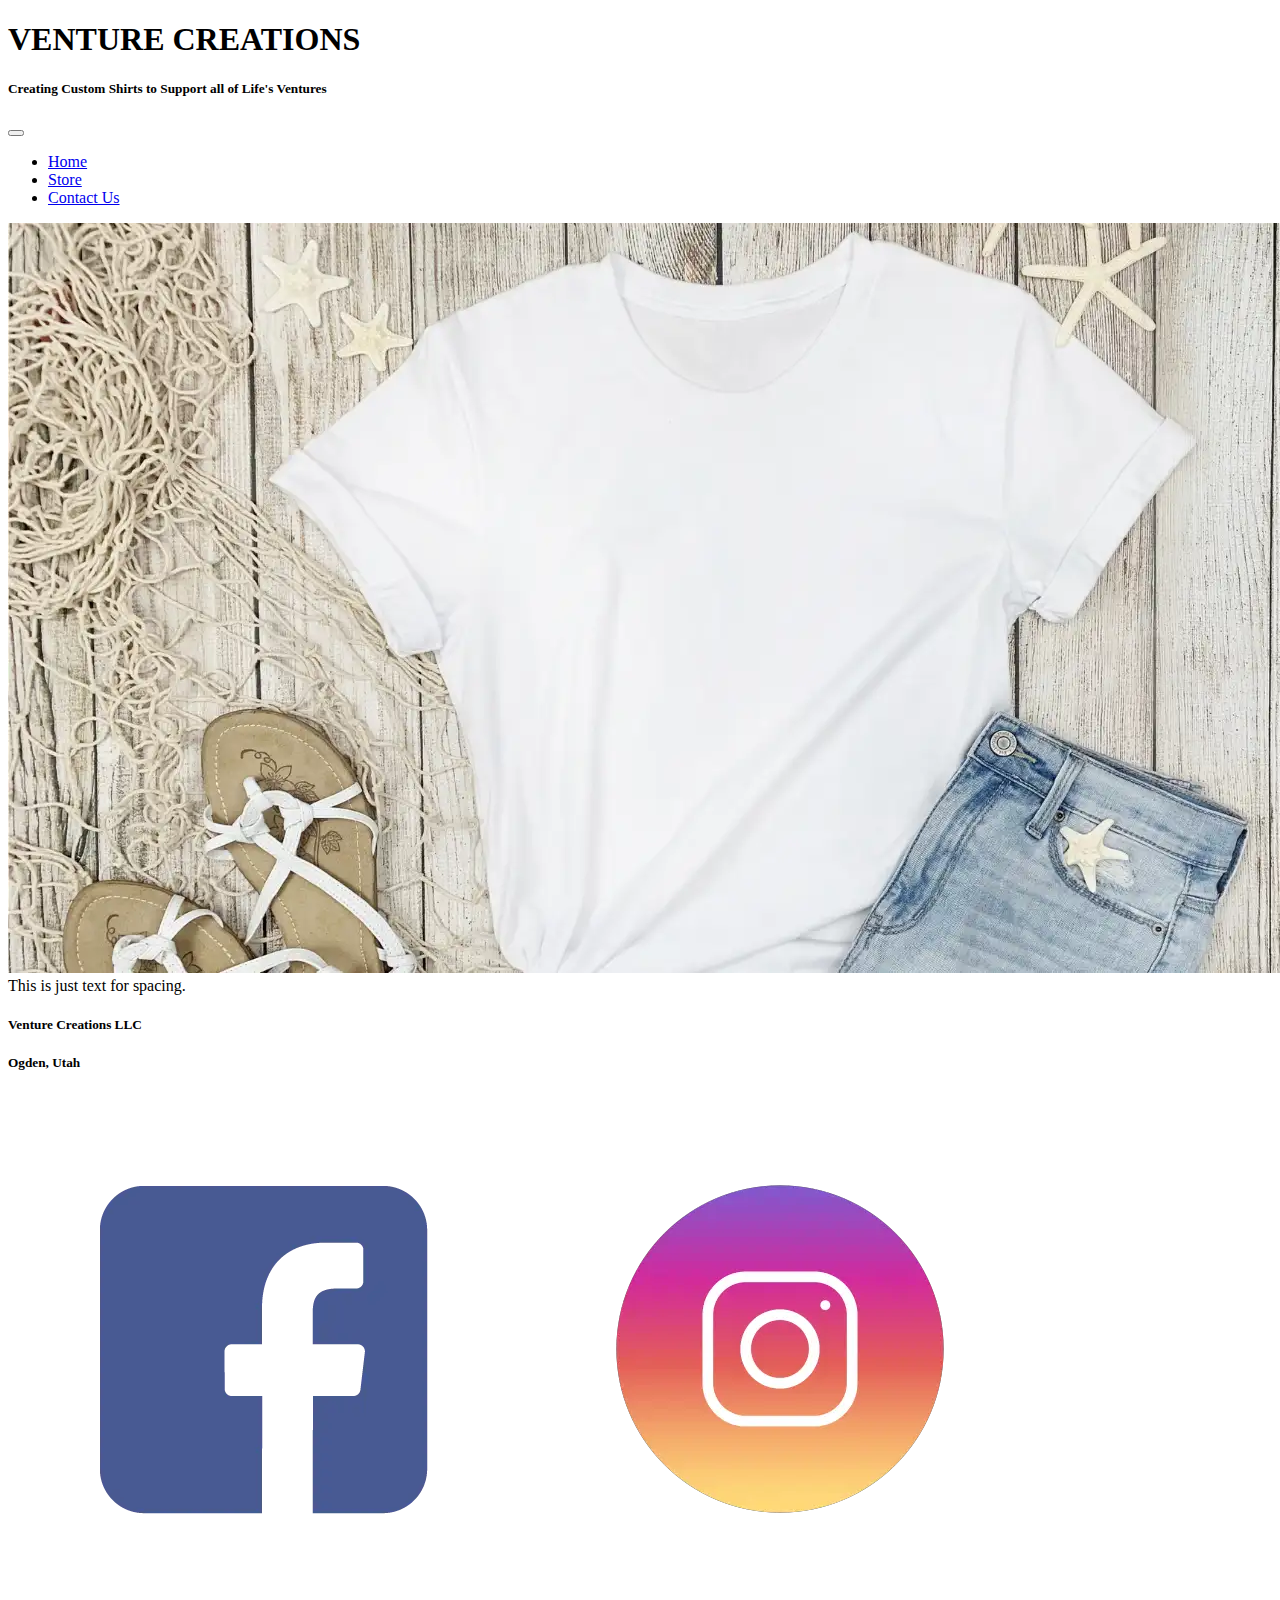
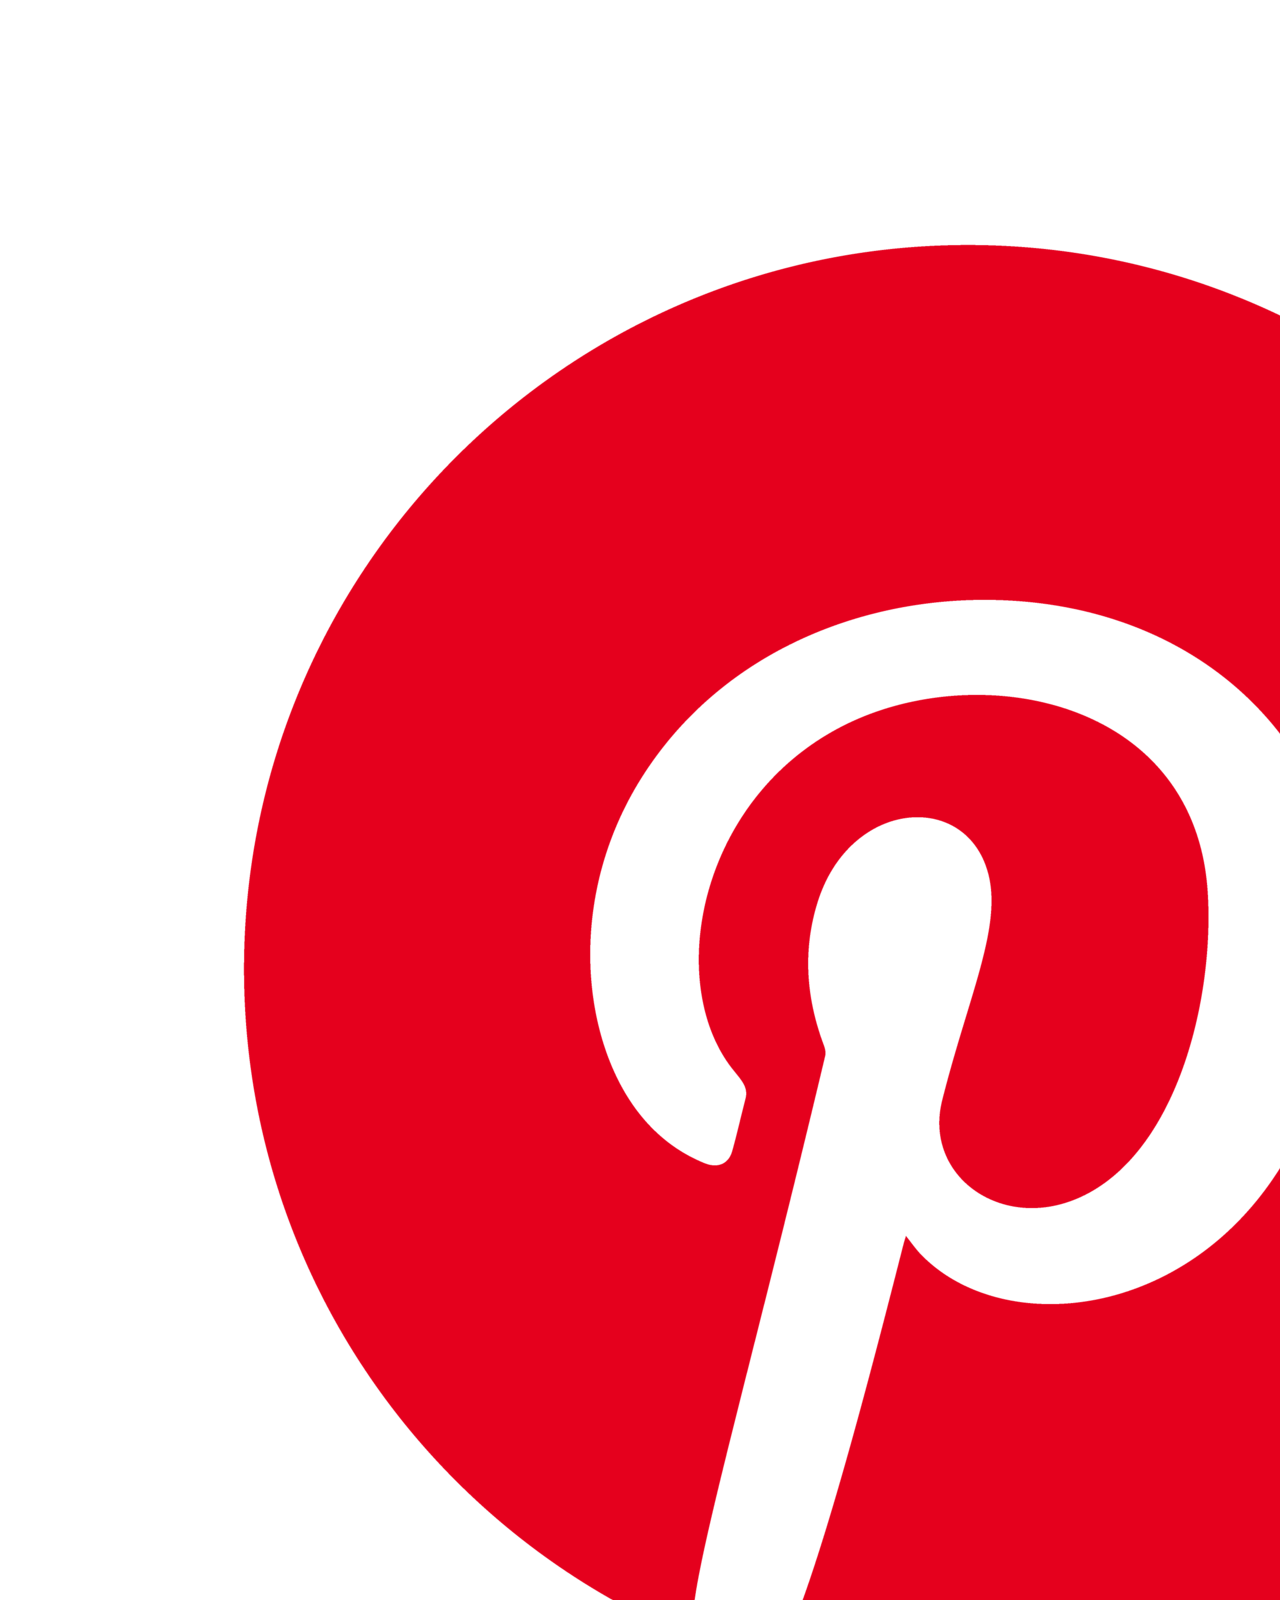
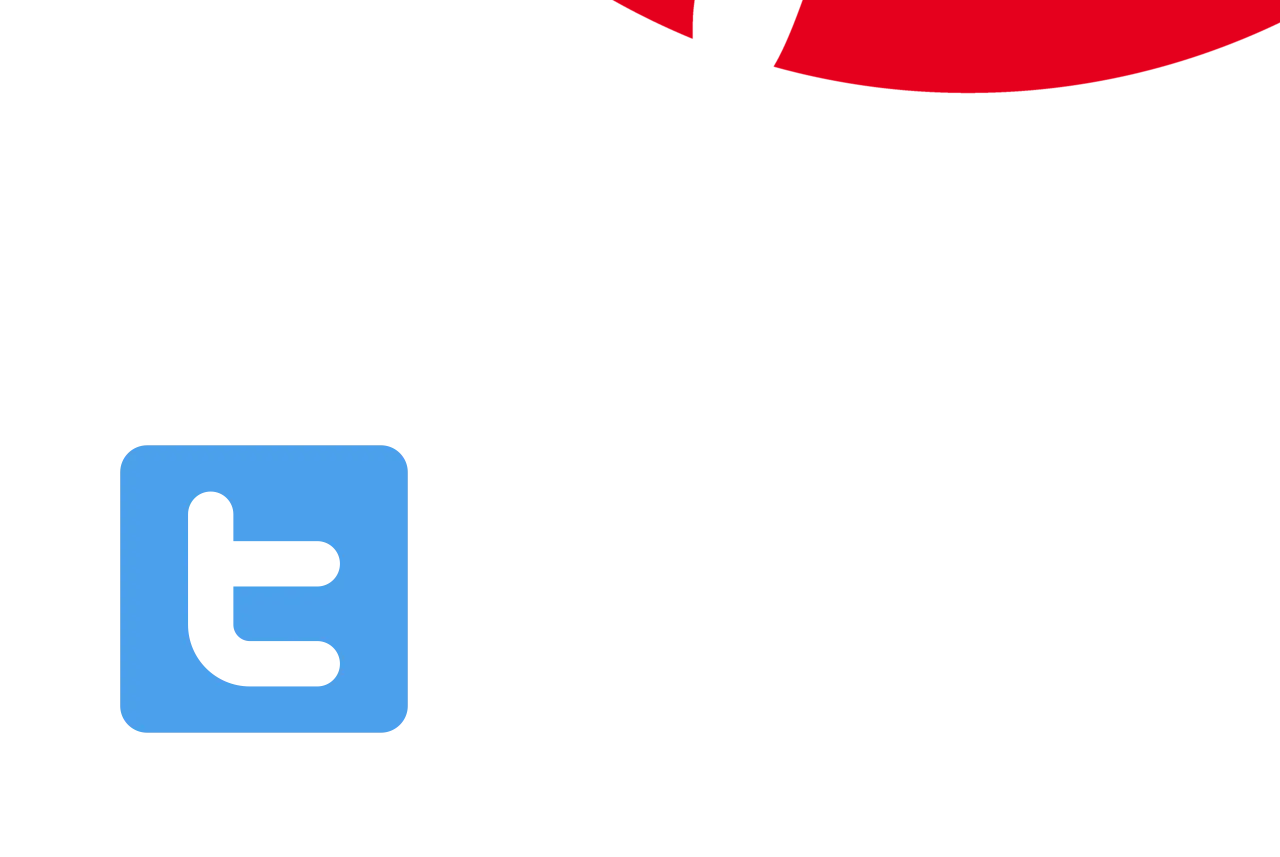
<file: test/index.html>
<!DOCTYPE html>
<html lang="en">
<head>
    <meta charset="UTF-8">
    <meta name="viewport" content="width=device-width, initial-scale=1.0">
    <meta property="og:title" content="Venture Creations T-Shirt">
    <meta property="og:type" content="website">
    <meta property="og:url" content="https://sonofalynch.github.io/VentureCreations">
    <meta name="author" content="Venture Creations LLC">
    <meta name="description" content="This is Venture Creations LLC T-Shirt Website">
    <link rel="stylesheet" href="styles/index.css">
    <title>Venture Creations</title>
</head>
<body>
    <header>
        <div class="homepageheader">
            <h1 class="homepagetitle">VENTURE CREATIONS</h1>
            <h5 class="homepagesaying">Creating Custom Shirts to Support all of Life's Ventures</h5>
        </div>
    </header>
    
    <button id="menu"></button>
    <nav class="navi">
        <ul>
            <li><a href="#">Home</a></li>
            <li><a href="store.html">Store</a></li>
            <li><a href="#">Contact Us</a></li>
        </ul>
    </nav>

    <main>
        <div class="hero">
            <picture>
                <source srcset="images/hero-small.webp" media="(max-width: 600px)">
                <source srcset="images/hero-medium.webp" media="(max-width: 900px)">
                <img src="images/hero-large.webp" alt="hero image" width="1500" height="750">
            </picture>
        </div>
        This is just text for spacing.
    </main>

    <footer>
        <div class="homepagefooter">
            <h5 class="homepagesaying">Venture Creations LLC</h5>
            <h5 class="homepagesaying">Ogden, Utah</h5>
        
            <div class="footersocial">
                <img id="facebookicon" src="images/facebookicon.webp">
                <img id="instagramicon"src="images/instagramicon.webp">
                <img id="pinteresticon" src="images/pinterest.webp">
                <img id="twittericon" src="images/twittericon.webp">
            </div>
        
        </div>
    </footer>
    <script src="scripts/hamburger.js"></script>
</body>
</html>
</file>
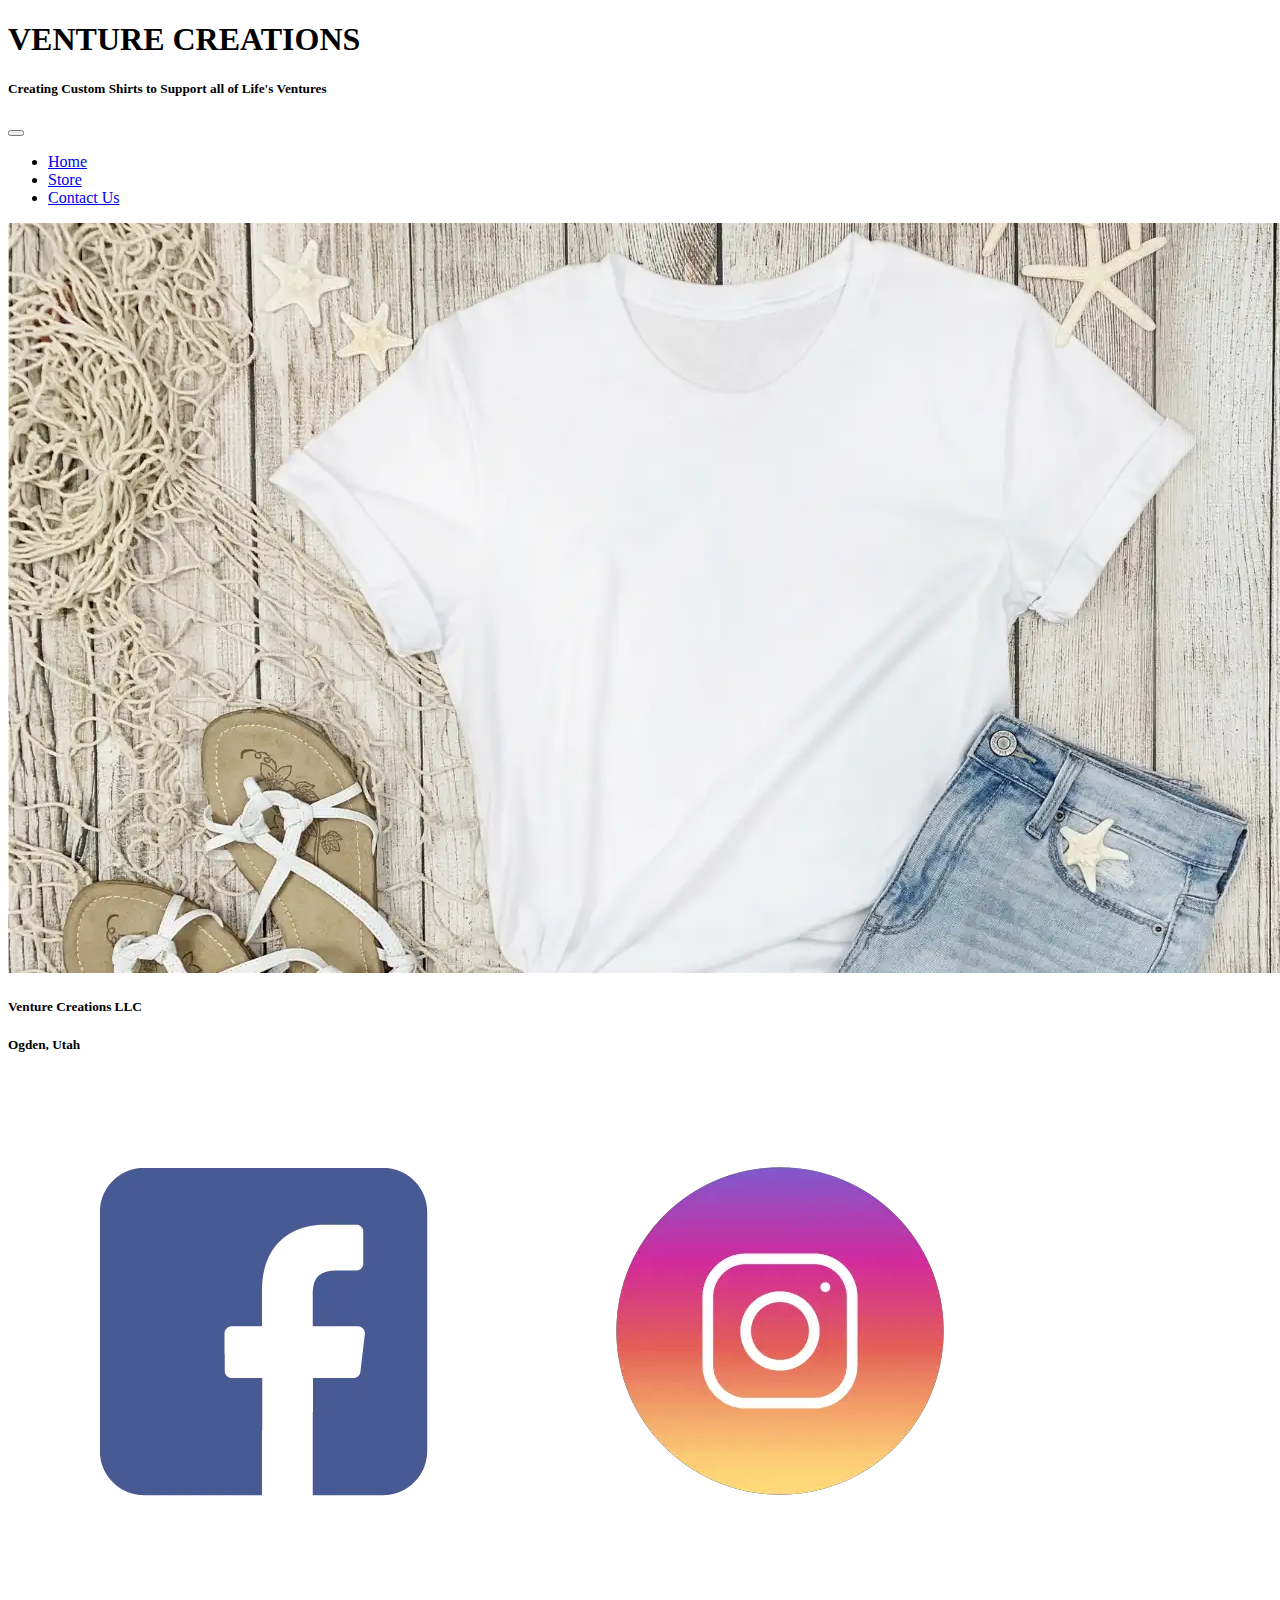
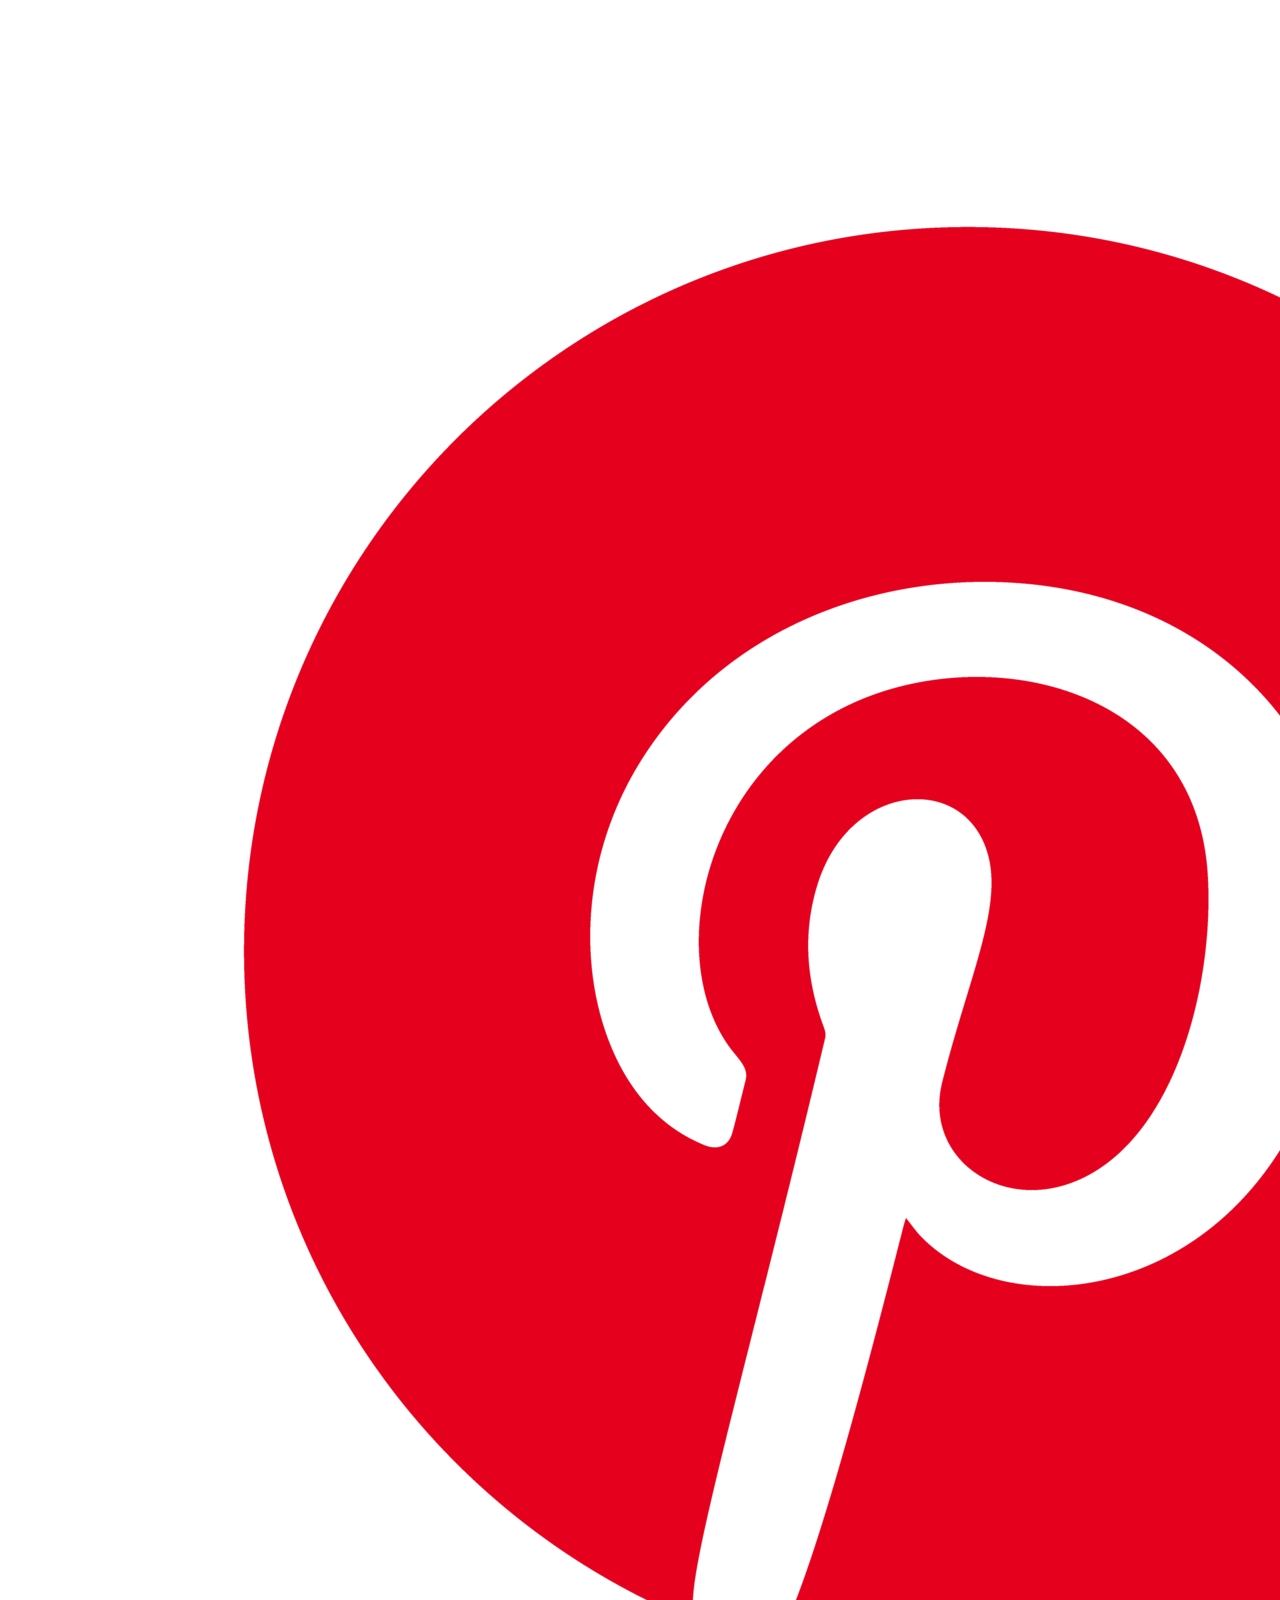
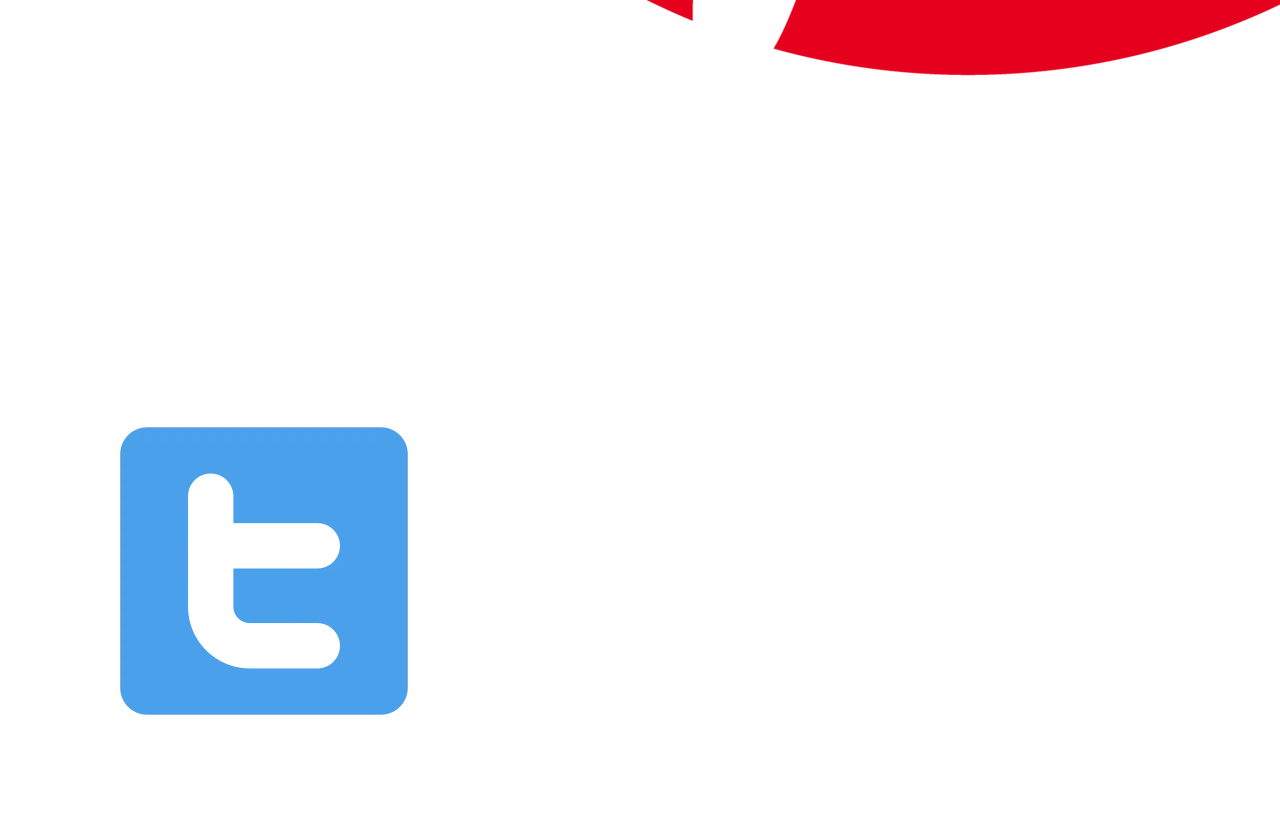
<file: store.html>
<!DOCTYPE html>
<html lang="en">
<head>
    <meta charset="UTF-8">
    <meta name="viewport" content="width=device-width, initial-scale=1.0">
    <meta property="og:title" content="Venture Creations T-Shirt">
    <meta property="og:type" content="website">
    <meta property="og:url" content="https://sonofalynch.github.io/venturecreations">
    <meta name="author" content="Venture Creations LLC">
    <meta name="description" content="This is Venture Creations LLC T-Shirt Website">
    <link rel="stylesheet" href="styles/index.css">
    <title>Venture Creations</title>
</head>
<body>
    <header>
        <div class="homepageheader">
            <h1 class="homepagetitle">VENTURE CREATIONS</h1>
            <h5 class="homepagesaying">Creating Custom Shirts to Support all of Life's Ventures</h5>
        </div>
    </header>
    
    <button id="menu"></button>
    <nav class="navi">
        <ul>
            <li><a href="index.html">Home</a></li>
            <li><a href="#">Store</a></li>
            <li><a href="#">Contact Us</a></li>
        </ul>
    </nav>

    <main>
        <div class="hero">
            <picture>
                <source srcset="images/hero-small.webp" media="(max-width: 600px)">
                <source srcset="images/hero-medium.webp" media="(max-width: 900px)">
                <img src="images/hero-large.webp" alt="hero image" width="1500" height="750">
            </picture>
        </div>
        
        <div id="cards"></div>

    </main>

    <footer>
        <div class="homepagefooter">
            <h5 class="homepagesaying">Venture Creations LLC</h5>
            <h5 class="homepagesaying">Ogden, Utah</h5>
        
            <div class="footersocial">
                <img id="facebookicon" src="images/facebookicon.webp">
                <img id="instagramicon"src="images/instagramicon.webp">
                <img id="pinteresticon" src="images/pinterest.webp">
                <img id="twittericon" src="images/twittericon.webp">
            </div>
        
        </div>
    </footer>
    <script src="scripts/pricing.js"></script>
    <script src="scripts/hamburger.js"></script>
</body>
</html>
</file>
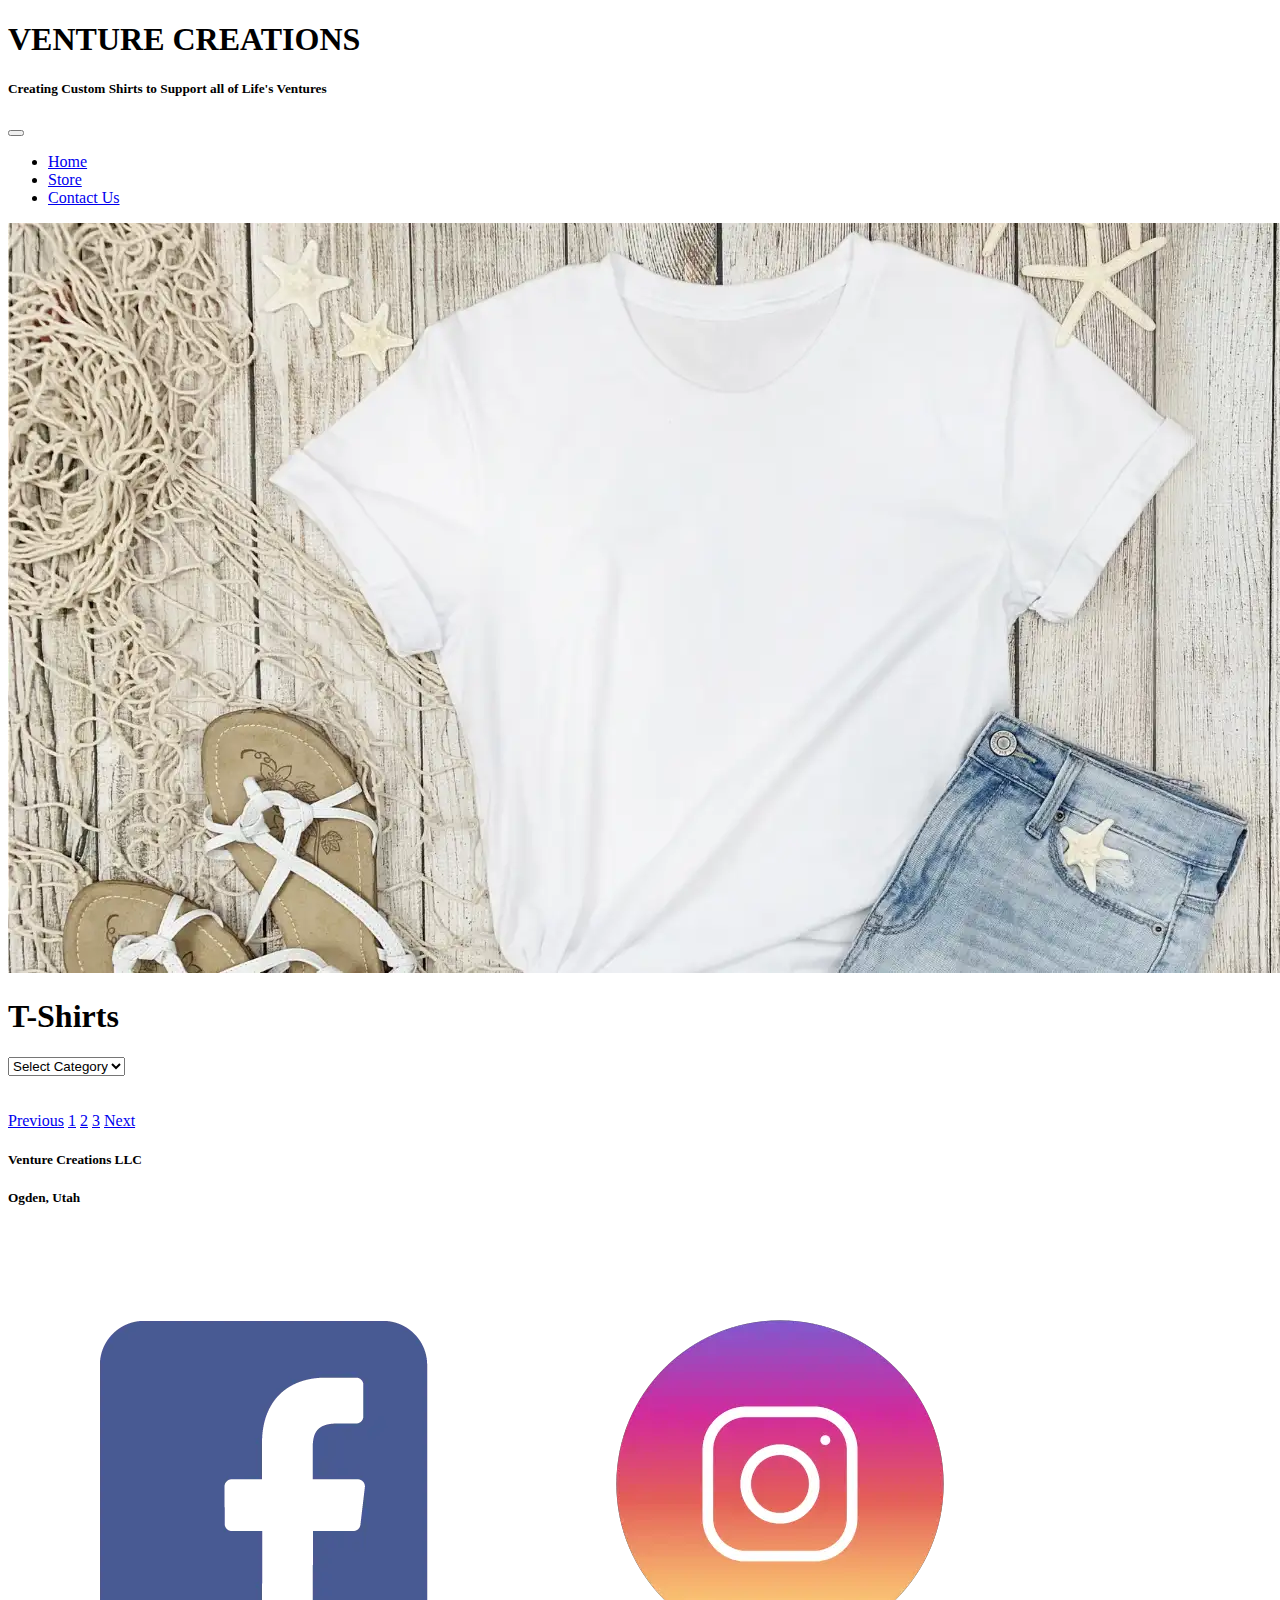
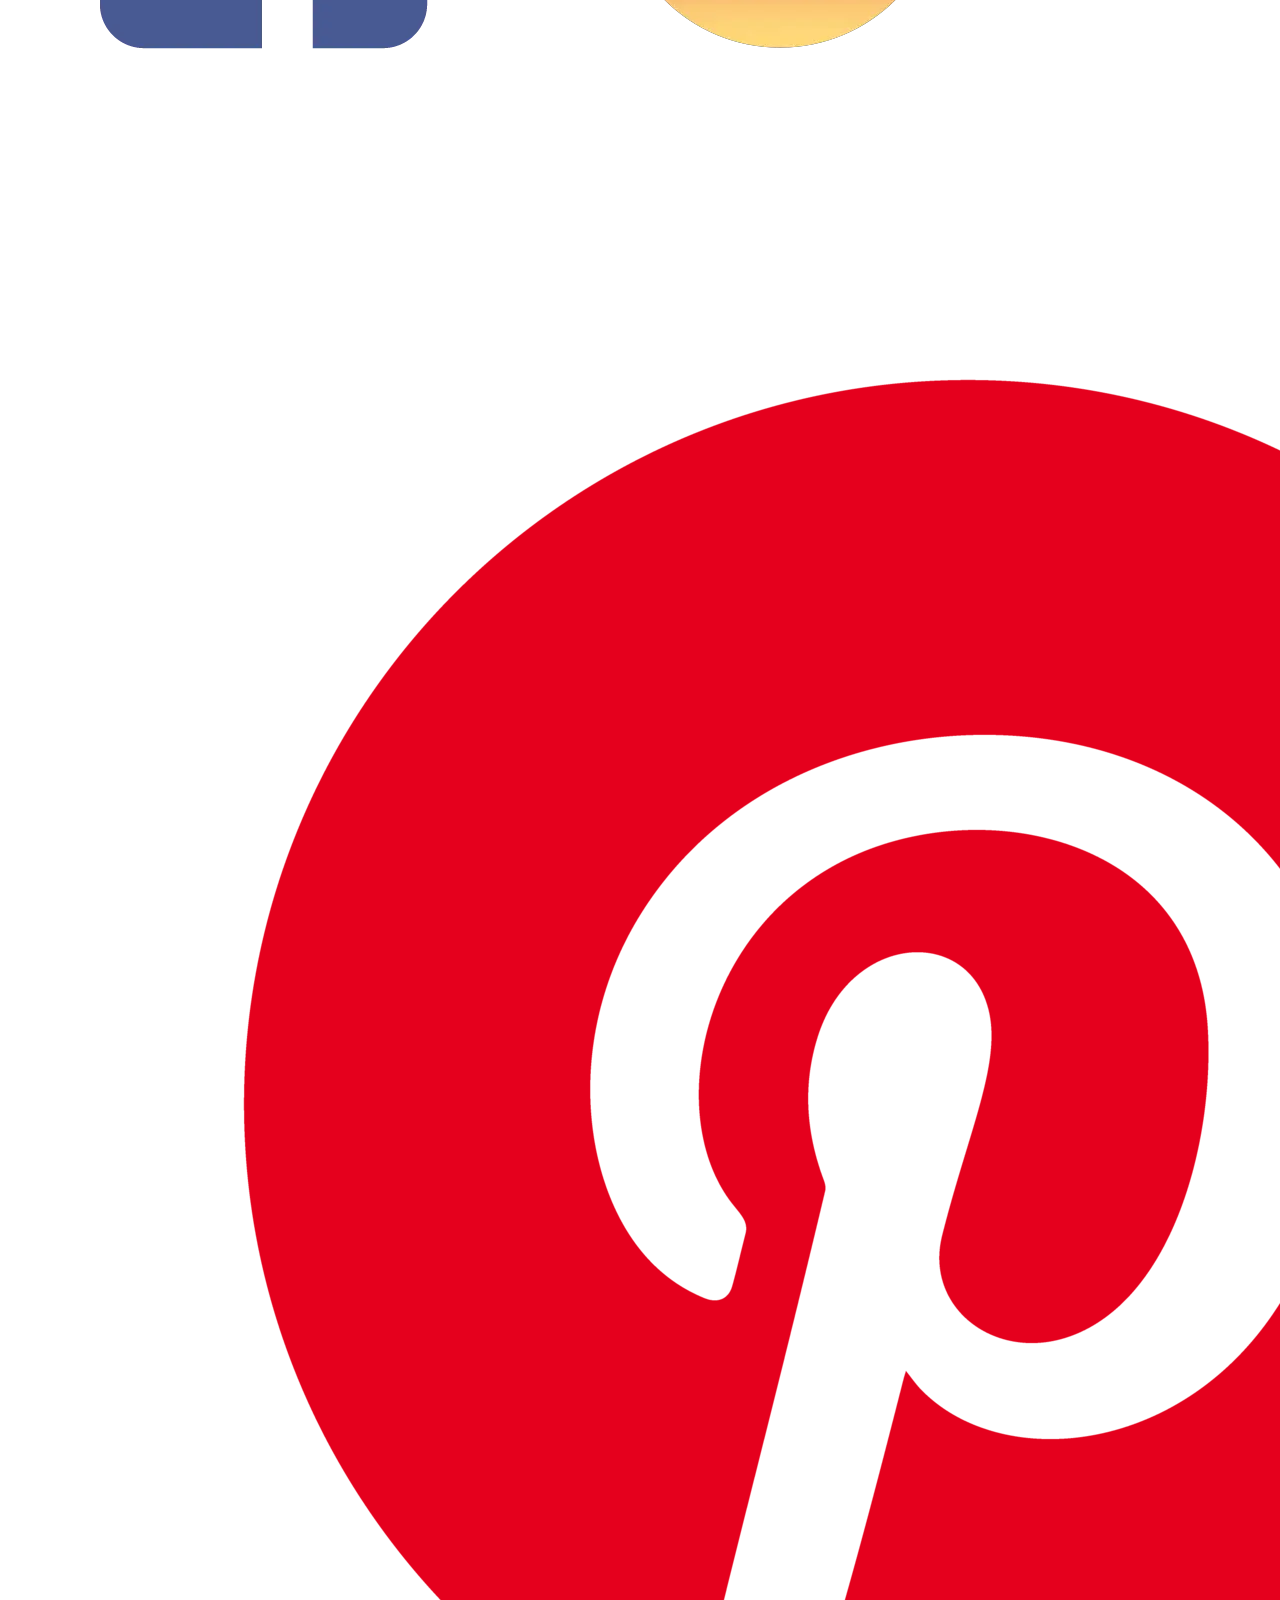
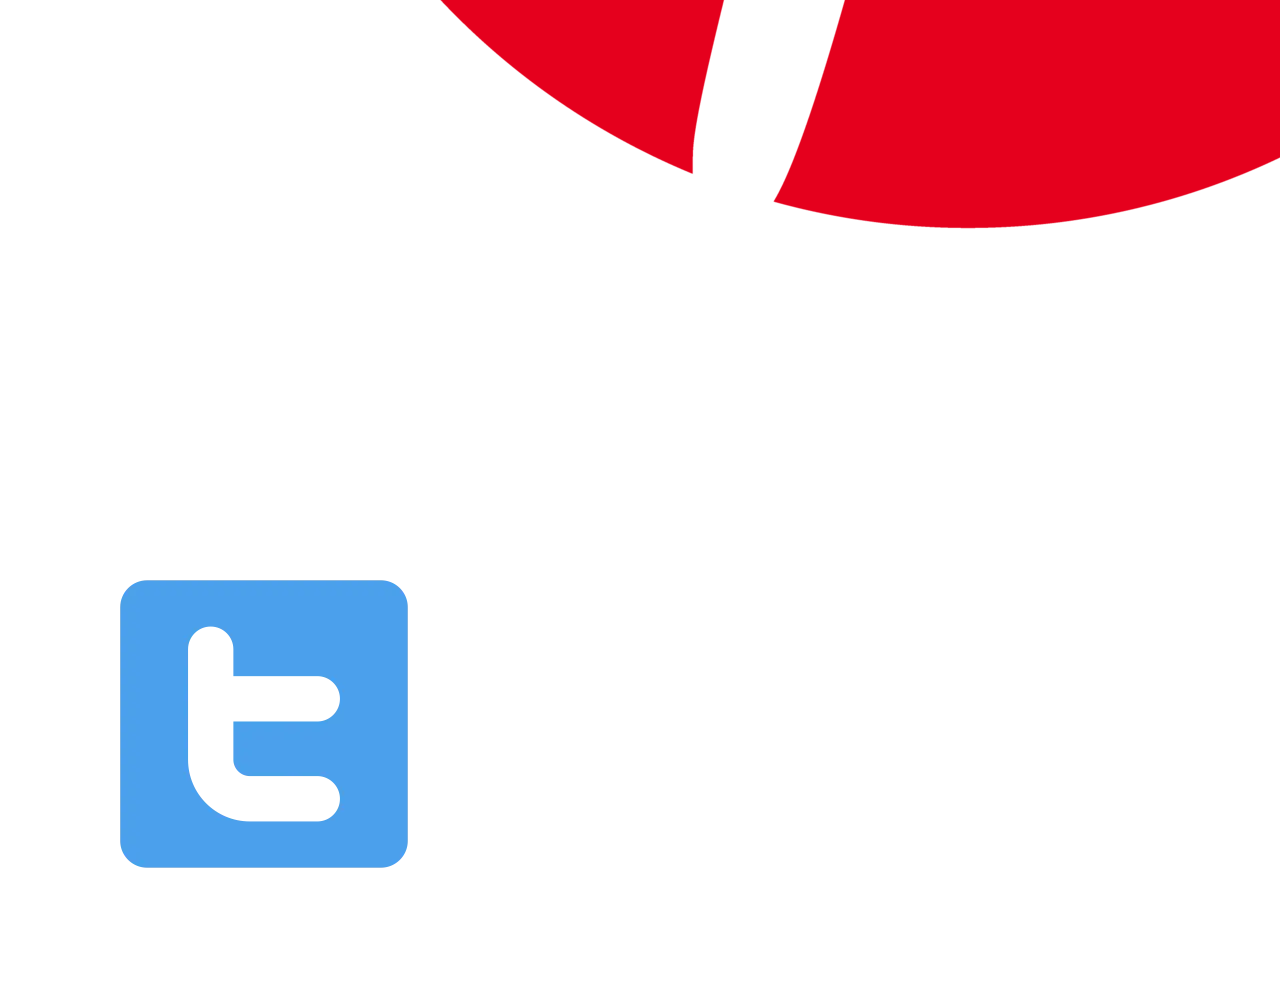
<file: test/store.html>
<!DOCTYPE html>
<html lang="en">
<head>
    <meta charset="UTF-8">
    <meta name="viewport" content="width=device-width, initial-scale=1.0">
    <meta property="og:title" content="Venture Creations T-Shirt">
    <meta property="og:type" content="website">
    <meta property="og:url" content="https://sonofalynch.github.io/venturecreations">
    <meta name="author" content="Venture Creations LLC">
    <meta name="description" content="This is Venture Creations LLC T-Shirt Website">
    <link rel="stylesheet" href="styles/index.css">
    <title>Venture Creations</title>
</head>
<body>
    <header>
        <div class="homepageheader">
            <h1 class="homepagetitle">VENTURE CREATIONS</h1>
            <h5 class="homepagesaying">Creating Custom Shirts to Support all of Life's Ventures</h5>
        </div>
    </header>
    
    <button id="menu"></button>
    <nav class="navi">
        <ul>
            <li><a href="index.html">Home</a></li>
            <li><a href="#">Store</a></li>
            <li><a href="#">Contact Us</a></li>
        </ul>
    </nav>

    <main>
        <div class="hero">
            <picture>
                <source srcset="images/hero-small.webp" media="(max-width: 600px)">
                <source srcset="images/hero-medium.webp" media="(max-width: 900px)">
                <img src="images/hero-large.webp" alt="hero image" width="1500" height="750">
            </picture>
        </div>
        
        <div id="tshirts"><h1>T-Shirts</h1></div>

        <select name="categories" id="categories" class="form-control">
            <option value="back">Select Category</option>
            <option value="family">Family</option>
            <option value="holiday">Holiday</option>
            <option value="humor">Humor</option>
            <option value="mental">Mental Health</option>
            <option value="religous">Religous</option>
            <option value="season">Seasonal</option>
        </select>
        <br />
        <select name="holiday" id="holiday" class="form-control" style="display:none">
            <option value="">Select Holiday</option>
            <option value="">4th of July</option>
            <option value="">Christmas</option>
            <option value="">Father's Day</option>
            <option value="">Halloween</option>
            <option value="">Mother's Day</option>
            <option value="">Thanksgiving</option>
            <option value="">Valentine's Day</option>
        </select>
        <br />
        <select name="seasonal" id="seasonal" class="form-control" style="display:none">
            <option value="">Select Season</option>
            <option value="">Fall</option>
            <option value="">Spring</option>
            <option value="">Summer</option>
            <option value="">Winter</option>
        </select>
        <br />

        <div id="cards"></div>


        <div class="pagination" id="pagination"> 
            <a href="#" id="prev">Previous</a> 
            <a href="#" class="page-link" data-page="1">1</a> 
            <a href="#" class="page-link" data-page="2">2</a> 
            <a href="#" class="page-link" data-page="3">3</a> 
            <a href="#" id="next">Next</a> 
            <p id="page-numbers"> </p> 
        </div> 

    </main>

    <footer>
        <div class="homepagefooter">
            <h5 class="homepagesaying">Venture Creations LLC</h5>
            <h5 class="homepagesaying">Ogden, Utah</h5>
        
            <div class="footersocial">
                <img id="facebookicon" src="images/facebookicon.webp">
                <img id="instagramicon"src="images/instagramicon.webp">
                <img id="pinteresticon" src="images/pinterest.webp">
                <img id="twittericon" src="images/twittericon.webp">
            </div>
        
        </div>
    </footer>
    <!-- <script src="scripts/dropdown.js"></script> -->
    <script src="scripts/test.js"></script>
    <script src="scripts/hamburger.js"></script>
</body>
</html>
</file>
<file: test/styles/index.css>
@media screen and (max-width: 600px) {
    
:root {

/* Colors */

/* Header */
--header-color: rgb(35, 35, 109);
--header-text-color: white;

/* Fonts */

/* Header */
--header-font: 'Playfair Display', serif;


}


/* Header */
.homepageheader {
    background-color: var(--header-color);
    color: var(--header-text-color);
    font-family: var(--header-font);
    text-align: center;
    padding-top: 2rem;
    padding-bottom: 1rem;
}

.homepagetitle {
    font-weight: 1;
    letter-spacing: 5px;
    padding: 0;
    margin: 0;
}

.homepagesaying {
    font-weight: 1;
    padding: 0;
    margin: 0;
}

/*Hero Image */
.hero img {
    width: 100%;
    height: auto;
}

/* Hamburger Menu */

#menu {
	font-size: 1.5rem;
	border: 1px solid var(--header-text-color);
	padding: 3px 7px 6px;
	background-color: var(--white-);
	color: var(--header-text-color);
 	position: absolute;
	top: 5rem;
	right: 3rem;
}

#menu::before {
	content: "☰";
}

#menu.open::before {
	content: "❌";
}

.navi {
	display: flex;
	flex-direction: column;
	list-style: none;
	background-color: var(--header-color);
	color: var(--header-text-color);
}

.navi li {
	display: none;
}

.navi li a {
	display: block;
	padding: 5px;
	text-align: center;
	color: var(--white-);
}

.navi li a:hover {
	color: var(--accent-color);
	font-weight: 700;
}

.open li {
	display: block;
	width: 100%;
}
.open li a {
	display: block;
}



/* Footer */
.homepagefooter {
    background-color: var(--header-color);
    color: var(--header-text-color);
    font-family: var(--header-font);
    text-align: center;
    padding-top: 1rem;
    padding-bottom: 1rem;
}

#facebookicon {
    width: 50px;
    height: 50px;
}

#instagramicon {
    width: 50px;
    height: 50px;
}

#twittericon {
    width: 50px;
    height: 50px;
}

#pinteresticon {
    width: 50px;
    height: 50px;
}

/* Home Page */


/* Store Page */
#tshirts {
    text-align: center;
}

#cards {
    display: flex;
    flex-wrap: wrap;
    flex: 1 1 0;
	justify-content: center;
	padding-top: 2rem;
	padding-bottom: 2rem;
}

#cards section {
    margin: 0.25rem;
    padding: 0.35rem;
    background-color: var(--header-color);
    border: 2px solid var(--secondary-color);
    color: var(--header-text-color);
    width: 150px;
	border-radius: 15%;
    text-align: center;

}

#cards section:hover {
    box-shadow: 0 0 10px rgb(185, 15, 15);
}

#cards h3 {
    margin: 0;
    padding: 5px;
    font-weight: 1;
}

#cards h4 {
    margin: 0;
    padding: 5px;
    font-weight: 1;
    font-size: small;
}

#cards img {
    border-radius: 15%;
}

}
</file>
<file: styles/index.css>
@media screen and (max-width: 600px) {
    
:root {

/* Colors */

/* Header */
--header-color: rgb(35, 35, 109);
--header-text-color: white;

/* Fonts */

/* Header */
--header-font: 'Playfair Display', serif;


}


/* Header */
.homepageheader {
    background-color: var(--header-color);
    color: var(--header-text-color);
    font-family: var(--header-font);
    text-align: center;
    padding-top: 2rem;
    padding-bottom: 1rem;
}

.homepagetitle {
    font-weight: 1;
    letter-spacing: 5px;
    padding: 0;
    margin: 0;
}

.homepagesaying {
    font-weight: 1;
    padding: 0;
    margin: 0;
}

/*Hero Image */
.hero img {
    width: 100%;
    height: auto;
}

/* Hamburger Menu */

#menu {
	font-size: 1.5rem;
	border: 1px solid var(--header-text-color);
	padding: 3px 7px 6px;
	background-color: var(--white-);
	color: var(--header-text-color);
 	position: absolute;
	top: 5rem;
	right: 3rem;
}

#menu::before {
	content: "☰";
}

#menu.open::before {
	content: "❌";
}

.navi {
	display: flex;
	flex-direction: column;
	list-style: none;
	background-color: var(--header-color);
	color: var(--header-text-color);
}

.navi li {
	display: none;
}

.navi li a {
	display: block;
	padding: 5px;
	text-align: center;
	color: var(--white-);
}

.navi li a:hover {
	color: var(--accent-color);
	font-weight: 700;
}

.open li {
	display: block;
	width: 100%;
}
.open li a {
	display: block;
}



/* Footer */
.homepagefooter {
    background-color: var(--header-color);
    color: var(--header-text-color);
    font-family: var(--header-font);
    text-align: center;
    padding-top: 1rem;
    padding-bottom: 1rem;
}

#facebookicon {
    width: 50px;
    height: 50px;
}

#instagramicon {
    width: 50px;
    height: 50px;
}

#twittericon {
    width: 50px;
    height: 50px;
}

#pinteresticon {
    width: 50px;
    height: 50px;
}

/* Home Page */


/* Store Page */
#cards {
    display: flex;
    flex-wrap: wrap;
    flex: 1 1 0;
	justify-content: center;
	padding-top: 2rem;
	padding-bottom: 2rem;
}

#cards section {
    margin: 0.25rem;
    padding: 0.35rem;
    background-color: var(--header-color);
    border: 2px solid var(--secondary-color);
    color: var(--header-text-color);
    width: 150px;
	border-radius: 15%;
    text-align: center;

}

#cards section:hover {
    box-shadow: 0 0 10px rgb(185, 15, 15);
}

#cards h3 {
    margin: 0;
    padding: 5px;
    font-weight: 1;
}

#cards h4 {
    margin: 0;
    padding: 5px;
    font-weight: 1;
    font-size: small;
}

#cards img {
    border-radius: 15%;
}

}
</file>
